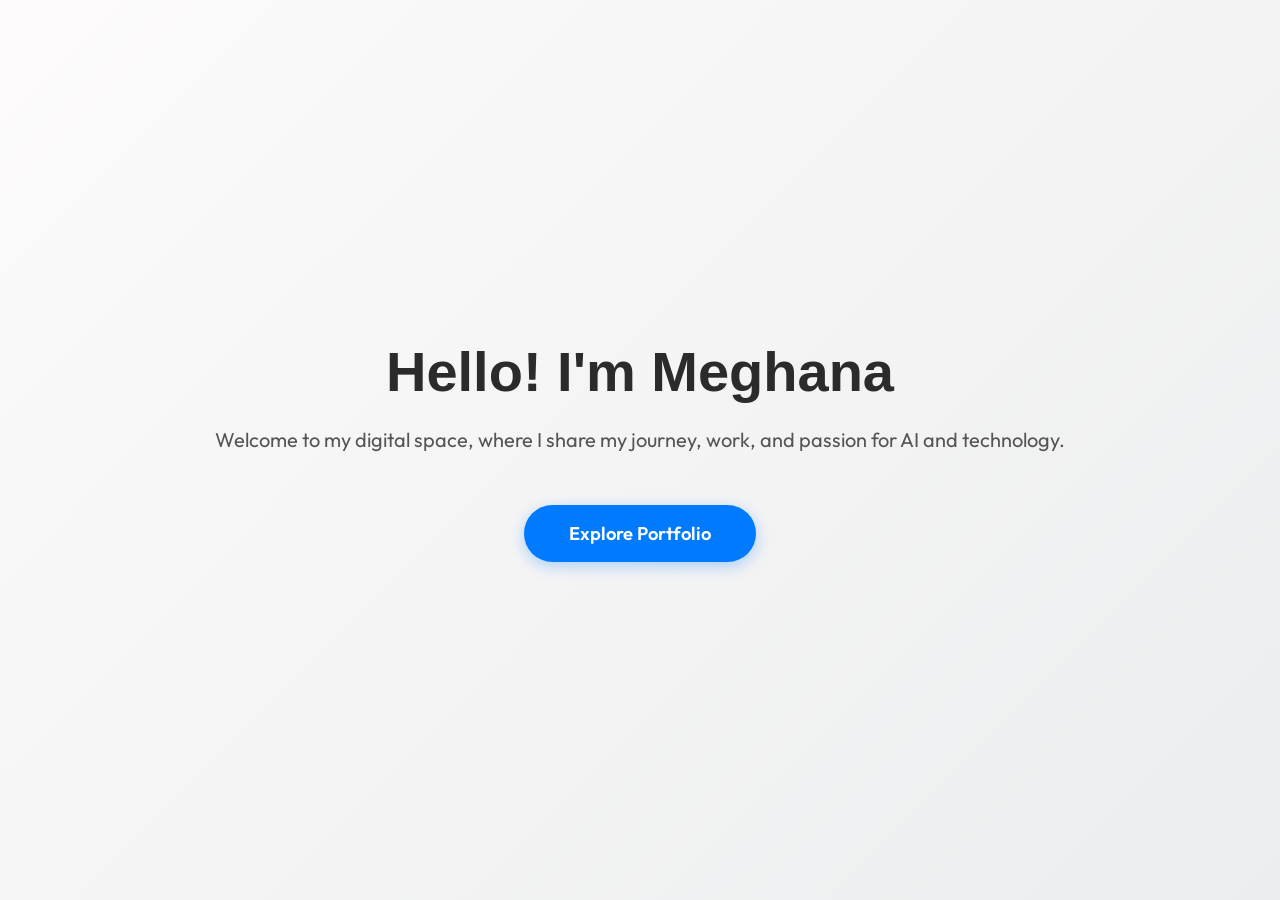
<file: index.html>
<!DOCTYPE html>
<html lang="en">
<head>
    <meta charset="UTF-8">
    <meta name="viewport" content="width=device-width, initial-scale=1.0">
    <title>Welcome - Meghana Mamidisetti</title>
    <link href="https://cdn.jsdelivr.net/npm/bootstrap@5.3.2/dist/css/bootstrap.min.css" rel="stylesheet">
    <link rel="stylesheet" href="style.css">
    <style>
        /* Centered layout for the landing page */
        .welcome-section {
            display: flex;
            flex-direction: column;
            justify-content: center;
            align-items: center;
            height: 100vh;
            text-align: center;
            /* A subtle beautiful gradient background */
            background: linear-gradient(135deg, #fdfbfb 0%, #ebedee 100%);
            margin: 0;
            padding: 20px;
        }
        
        .welcome-title {
            font-size: 3.5rem;
            font-weight: 800;
            color: #2b2b2b;
            margin-bottom: 20px;
            font-family: 'Segoe UI', Tahoma, Geneva, Verdana, sans-serif;
            animation: fadeInDown 0.8s ease-out;
        }

        .welcome-subtitle {
            font-size: 1.25rem;
            color: #555;
            margin-bottom: 40px;
            font-weight: 400;
            animation: fadeInUp 0.8s ease-out 0.3s both;
        }

        .btn-enter {
            padding: 15px 45px;
            font-size: 1.15rem;
            font-weight: 600;
            border-radius: 50px;
            background-color: #007bff;
            color: white !important;
            border: none;
            transition: all 0.3s ease;
            box-shadow: 0 4px 15px rgba(0, 123, 255, 0.3);
            text-decoration: none;
            animation: fadeIn 0.8s ease-out 0.6s both;
        }

        .btn-enter:hover {
            background-color: #0056b3;
            transform: translateY(-3px);
            box-shadow: 0 6px 20px rgba(0, 123, 255, 0.4);
        }

        /* Animations */
        @keyframes fadeInDown {
            from { opacity: 0; transform: translateY(-30px); }
            to { opacity: 1; transform: translateY(0); }
        }

        @keyframes fadeInUp {
            from { opacity: 0; transform: translateY(30px); }
            to { opacity: 1; transform: translateY(0); }
        }

        @keyframes fadeIn {
            from { opacity: 0; }
            to { opacity: 1; }
        }

        /* Anime Animation Styles */
        .button-wrapper {
            position: relative;
            display: inline-block;
            margin-top: 10px;
        }

        .anime-character {
            position: absolute;
            bottom: 30px; 
            left: 50%;
            transform: translateX(-50%);
            pointer-events: none;
            z-index: 10;
            display: flex;
            flex-direction: column;
            align-items: center;
        }

        .anime-character img {
            width: 180px;
            height: auto;
            border-radius: 10px;
            border: 2px solid white;
            box-shadow: 0 10px 30px rgba(0,0,0,0.15);
            /* Starts smaller and hidden */
            opacity: 0;
            transform: scale(0.5) translateY(50px);
            transition: all 0.6s cubic-bezier(0.175, 0.885, 0.32, 1.275);
        }

        .speech-bubble {
            position: relative;
            background: #ffffff;
            border-radius: 20px;
            padding: 12px 20px;
            font-size: 1.1rem;
            font-weight: 700;
            color: #333;
            box-shadow: 0 5px 15px rgba(0,0,0,0.1);
            margin-bottom: 20px;
            opacity: 0;
            transform: translateY(20px) scale(0.8);
            transition: all 0.5s cubic-bezier(0.68, -0.55, 0.265, 1.55);
            white-space: nowrap;
        }

        .speech-bubble::after {
            content: '';
            position: absolute;
            bottom: -10px;
            left: 50%;
            transform: translateX(-50%);
            border-width: 10px 10px 0;
            border-style: solid;
            border-color: #ffffff transparent transparent transparent;
        }

        /* Active State when User Clicks */
        .button-wrapper.active .anime-character img {
            opacity: 1;
            transform: scale(1) translateY(-60px);
        }

        .button-wrapper.active .speech-bubble {
            opacity: 1;
            transform: translateY(-50px) scale(1);
            transition-delay: 0.4s;
        }

        .button-wrapper.active .btn-enter {
            opacity: 0.8;
            pointer-events: none;
            transform: scale(0.95);
        }

        @media (max-width: 768px) {
            .welcome-title { font-size: 2.5rem; }
            .welcome-subtitle { font-size: 1.1rem; }
        }
    </style>
</head>
<body>

    <div class="welcome-section">
        <h1 class="welcome-title">Hello! I'm Meghana</h1>
        <p class="welcome-subtitle">Welcome to my digital space, where I share my journey, work, and passion for AI and technology.</p>
        
        <div class="button-wrapper" id="enterWrapper">
            <!-- Modified link to be a button to handle click -->
            <button class="btn btn-enter" id="enterBtn">Explore Portfolio</button>
            <div class="anime-character">
                <div class="speech-bubble">Step into my world of technology✨</div>
                <img src="anime_girl.png" alt="Anime Girl">
            </div>
        </div>
    </div>

    <!-- Javascript to add class and then redirect -->
    <script>
        document.getElementById('enterBtn').addEventListener('click', function(e) {
            e.preventDefault();
            var wrapper = document.getElementById('enterWrapper');
            var btn = document.getElementById('enterBtn');
            
            // Trigger animation by adding 'active' class
            wrapper.classList.add('active');
            btn.innerText = "Entering...";
            
            // Wait 2.8 seconds so the user can enjoy the animation, then redirect
            setTimeout(function() {
                window.location.href = 'portfolio.html';
            }, 2800);
        });
    </script>
</body>
</html>
</file>
<file: style.css>
@import url('https://fonts.googleapis.com/css2?family=Outfit:wght@300;400;500;600;700;800&display=swap');

html {
  scroll-behavior: smooth;
}

body {
  /* Premium Animated Dark Gradient replacing video */
  background: linear-gradient(-45deg, #0b0f19, #1a1a2e, #16213e, #0f3460);
  background-size: 400% 400%;
  animation: gradientBG 15s ease infinite;
  
  margin: 0;
  padding: 0;
  overflow-x: hidden;
  font-family: 'Outfit', sans-serif;
  color: #f8f9fa;
}

@keyframes gradientBG {
  0% { background-position: 0% 50%; }
  50% { background-position: 100% 50%; }
  100% { background-position: 0% 50%; }
}

/* Video Removed */

/* Floating Gooey Nav Dock */
.gooey-nav {
  position: fixed;
  top: 50%;
  right: 30px;
  transform: translateY(-50%);
  z-index: 1000;
  display: flex; /* Ensure it stays flex on desktop */
}

@media (max-width: 991px) {
  .gooey-nav {
    display: none !important; /* Force hide on mobile to prevent overlapping */
  }
}


.gooey-nav-content {
  position: relative;
  display: flex;
  flex-direction: column;
  align-items: center;
  gap: 10px;
  /* The SVG filter that creates the liquid merging */
  filter: url('#goo'); 
}

.gooey-item {
  position: relative;
  width: 60px;
  height: 60px;
  display: flex;
  align-items: center;
  justify-content: center;
  border-radius: 50%;
  color: rgba(255, 255, 255, 0.6);
  font-size: 1.5rem;
  text-decoration: none;
  z-index: 2;
  transition: color 0.3s ease, transform 0.3s cubic-bezier(0.175, 0.885, 0.32, 1.275);
}

.gooey-item:hover, .gooey-item.active {
  color: #fff;
  transform: translateX(-8px);
}

.gooey-item i {
  position: relative;
  z-index: 3; /* Keep icon sharply focused above the liquid blur filter */
}

/* Tooltip Labels */
.gooey-item::before {
  content: attr(data-tooltip);
  position: absolute;
  top: 50%;
  right: 80px;
  background: rgba(0, 0, 0, 0.8);
  color: #fff;
  font-size: 0.85rem;
  padding: 6px 14px;
  border-radius: 8px;
  opacity: 0;
  pointer-events: none;
  transition: opacity 0.3s ease, transform 0.3s cubic-bezier(0.175, 0.885, 0.32, 1.275);
  transform: translateY(-50%) translateX(20px);
  white-space: nowrap;
  letter-spacing: 1px;
}

.gooey-item:hover::before {
  opacity: 1;
  transform: translateY(-50%) translateX(0);
}

/* The glowing liquid blob that slides to active items */
.gooey-indicator {
  position: absolute;
  top: 0;
  left: 0;
  width: 60px;
  height: 60px;
  background: #00d2ff;
  border-radius: 50%;
  z-index: 1;
  transition: transform 0.4s cubic-bezier(0.68, -0.55, 0.265, 1.55);
  box-shadow: 0 0 20px rgba(0, 210, 255, 0.6);
}

.content-wrapper {
  padding-right: 120px;
  padding-left: 20px;
  max-width: 100vw;
  overflow-x: hidden;
  transition: padding-right 0.3s ease;
}

@media (max-width: 991px) {
  .content-wrapper {
    padding-right: 20px; /* Synchronized padding reset for mobile */
    padding-left: 20px;
  }
}

/* Glassmorphism Layout */
.glass-section {
  padding: 100px 0;
  min-height: 100vh; /* Make sure each section feels monumental */
  display: flex;
  flex-direction: column;
  justify-content: center;
  position: relative;
  z-index: 10;
}

.glass-card {
  background: rgba(25, 25, 25, 0.4);
  backdrop-filter: blur(16px);
  -webkit-backdrop-filter: blur(16px);
  border: 1px solid rgba(255, 255, 255, 0.1);
  border-radius: 20px;
  padding: 50px;
  box-shadow: 0 8px 32px 0 rgba(0, 0, 0, 0.37);
  transition: transform 0.4s ease, box-shadow 0.4s ease;
}

.glass-card:hover {
  transform: translateY(-8px);
  box-shadow: 0 15px 45px 0 rgba(0, 0, 0, 0.5);
  border: 1px solid rgba(255, 255, 255, 0.2);
}

.section-title {
  font-size: 3rem;
  font-weight: 800;
  text-align: center;
  margin-bottom: 50px;
  text-transform: uppercase;
  letter-spacing: 3px;
  background: linear-gradient(90deg, #ffffff, #89f7fe, #66a6ff);
  -webkit-background-clip: text;
  background-clip: text;
  -webkit-text-fill-color: transparent;
  filter: drop-shadow(0 2px 4px rgba(0,0,0,0.5));
}

.project-card-compact {
  max-width: 350px;
  margin: 0 auto;
}

.project-card-compact img {
  height: 160px;
  object-fit: cover;
  border-bottom: 1px solid rgba(255,255,255,0.1);
  transition: transform 0.5s ease;
}

.project-card-compact:hover img {
  transform: scale(1.1);
}

.project-links-overlay {
  position: absolute;
  top: 10px;
  right: 10px;
  display: flex;
  flex-direction: column;
  gap: 8px;
  opacity: 0;
  transform: translateX(10px);
  transition: all 0.3s ease;
  z-index: 5;
}

.project-card-compact:hover .project-links-overlay {
  opacity: 1;
  transform: translateX(0);
}

.x-small { font-size: 0.75rem; }

.project-card-compact .p-3 {
  padding: 1rem !important;
}

/* Contact Info Item Styling */
.contact-icon-box {
  width: 50px;
  height: 50px;
  background: rgba(0, 210, 255, 0.1);
  border: 1px solid rgba(0, 210, 255, 0.3);
  border-radius: 12px;
  display: flex;
  align-items: center;
  justify-content: center;
  font-size: 1.5rem;
  color: #00d2ff;
  box-shadow: 0 0 15px rgba(0, 210, 255, 0.2);
  transition: all 0.3s ease;
}

.contact-info-item:hover .contact-icon-box {
  background: #00d2ff;
  color: #fff;
  transform: scale(1.1);
  box-shadow: 0 0 25px rgba(0, 210, 255, 0.5);
}

/* Hero Section Specifics */
#home {
  min-height: 80vh;
  display: flex;
  align-items: center;
  justify-content: center;
  text-align: center;
  padding-top: 60px; /* Offset for navbar */
  position: relative;
  z-index: 20; /* Enable clicks layered above any content wrappers! */
}

.hero-title {
  font-size: 5.5rem;
  font-weight: 800;
  margin-bottom: 20px;
  background: linear-gradient(to right, #ffffff, #00d2ff, #3a7bd5);
  -webkit-background-clip: text;
  background-clip: text;
  -webkit-text-fill-color: transparent;
  filter: drop-shadow(0 4px 10px rgba(0,0,0,0.5));
  animation: popIn 1s cubic-bezier(0.175, 0.885, 0.32, 1.275);
}

/* Professional Avatar for Hero */
.hero-image-wrapper {
  position: relative;
  width: 220px;
  height: 220px;
  margin: 0 auto 30px auto;
  border-radius: 50%;
  box-shadow: 0 15px 35px rgba(0, 0, 0, 0.4);
  transition: transform 0.4s cubic-bezier(0.175, 0.885, 0.32, 1.275);
  cursor: pointer;
  z-index: 2;
}

.hero-avatar {
  width: 100%;
  height: 100%;
  object-fit: cover;
  border-radius: 50%;
  border: 4px solid rgba(255, 255, 255, 0.8);
  transition: all 0.4s ease;
}

.hero-image-wrapper:hover {
  transform: translateY(-8px);
}

.hero-image-wrapper:hover .hero-avatar {
  border-color: #00d2ff;
  box-shadow: 0 0 20px rgba(0, 210, 255, 0.4);
}

.hero-subtitle {
  font-size: 1.5rem;
  font-weight: 300;
  margin-bottom: 30px;
  color: rgba(255,255,255,0.9);
  text-shadow: 0 2px 10px rgba(0,0,0,0.8);
  animation: fadeIn 1.5s ease 0.5s both;
  line-height: 1.6;
}

.btn-glow {
  padding: 16px 45px;
  font-size: 1.2rem;
  font-weight: 700;
  border-radius: 50px;
  background: linear-gradient(45deg, #00d2ff, #3a7bd5);
  color: white !important;
  border: none;
  text-decoration: none;
  box-shadow: 0 0 20px rgba(0, 210, 255, 0.5);
  transition: all 0.3s ease;
  display: inline-block;
  animation: fadeIn 2s ease 1s both;
}

.btn-glow:hover {
  box-shadow: 0 0 40px rgba(0, 210, 255, 0.8);
  transform: scale(1.05);
}

/* Tech Stack Scroll Cards */
.skill-card {
  width: 140px;
  height: 150px;
  padding: 20px;
  border-radius: 20px;
  background: rgba(25, 25, 25, 0.6);
  backdrop-filter: blur(10px);
  border: 1px solid rgba(255, 255, 255, 0.1);
  display: flex;
  flex-direction: column;
  align-items: center;
  justify-content: center;
  gap: 15px;
  color: #fff;
  font-weight: 600;
  font-size: 1.1rem;
  box-shadow: 0 10px 30px rgba(0,0,0,0.3);
  /* Pre-scroll states */
  opacity: 0;
  transform: translateY(50px) scale(0.9);
  transition: opacity 0.6s cubic-bezier(0.175, 0.885, 0.32, 1.275), transform 0.6s cubic-bezier(0.175, 0.885, 0.32, 1.275), box-shadow 0.3s ease, border-color 0.3s ease;
  cursor: default;
}

.skill-card.show {
  opacity: 1;
  transform: translateY(0) scale(1);
}

.skill-card:hover {
  background: rgba(0, 210, 255, 0.15);
  border-color: rgba(0, 210, 255, 0.5);
  box-shadow: 0 15px 40px rgba(0, 210, 255, 0.3);
  transform: translateY(-8px) scale(1.05) !important;
}

.skill-card i {
  font-size: 4rem;
  filter: drop-shadow(0 2px 5px rgba(0,0,0,0.5));
}

/* Vertical Timeline for Experience */
.timeline {
  position: relative;
  max-width: 900px;
  margin: 0 auto;
}
.timeline::after {
  content: '';
  position: absolute;
  width: 4px;
  background: rgba(255,255,255,0.1);
  top: 0;
  bottom: 0;
  left: 50%;
  margin-left: -2px;
  border-radius: 2px;
}
.timeline-item {
  padding: 20px 50px;
  position: relative;
  width: 50%;
  box-sizing: border-box;
}
.timeline-item:nth-child(odd) {
  left: 0;
}
.timeline-item:nth-child(even) {
  left: 50%;
}
.timeline-item::after {
  content: '';
  position: absolute;
  width: 24px;
  height: 24px;
  background: rgba(58, 123, 213, 0.3);
  backdrop-filter: blur(8px);
  -webkit-backdrop-filter: blur(8px);
  border: 4px solid rgba(255, 255, 255, 0.8);
  top: 35px;
  border-radius: 50%;
  z-index: 1;
  box-shadow: 0 0 15px rgba(0, 210, 255, 0.7);
}
.timeline-item:nth-child(odd)::after {
  right: -12px;
}
.timeline-item:nth-child(even)::after {
  left: -12px;
}
.timeline-content {
  background: rgba(20, 20, 20, 0.5);
  backdrop-filter: blur(10px);
  border: 1px solid rgba(255, 255, 255, 0.1);
  padding: 30px;
  border-radius: 20px;
  transition: transform 0.3s ease;
}
.timeline-item:hover .timeline-content {
  transform: translateY(-5px);
  border-color: rgba(255, 255, 255, 0.3);
}
.timeline-content h4 { margin-bottom: 5px; color: #00d2ff; font-weight: 800; font-size: 1.5rem; }
.timeline-content h5 { font-size: 1.1rem; color: #aaa; margin-bottom: 15px; font-weight: 400; }
.timeline-content p { color: rgba(255,255,255,0.8); line-height: 1.6; margin: 0; }

/* Contact Form Input Styling */
.form-control, .form-control:focus {
  background: rgba(255, 255, 255, 0.05);
  border: 1px solid rgba(255, 255, 255, 0.2);
  color: white;
  border-radius: 12px;
  padding: 15px 20px;
}
.form-control:focus {
  background: rgba(255, 255, 255, 0.1);
  border-color: #00d2ff;
  box-shadow: 0 0 15px rgba(0, 210, 255, 0.2);
}
.form-control::placeholder {
  color: rgba(255, 255, 255, 0.4);
}

/* Animations Hub */
@keyframes popIn {
  0% { transform: scale(0.9); opacity: 0; }
  100% { transform: scale(1); opacity: 1; }
}
@keyframes fadeIn {
  0% { opacity: 0; transform: translateY(20px); }
  100% { opacity: 1; transform: translateY(0); }
}

/* Responsiveness */
@media (max-width: 992px) {
  .hero-title { font-size: 4rem; }
  .section-title { font-size: 2.5rem; }
}

/* Swiper Card Stack Styles */
.swiper {
  width: 100%;
  padding-top: 20px;
  padding-bottom: 50px;
}

.swiper-slide {
  background-position: center;
  background-size: cover;
  width: 320px;
  height: 420px;
}

.swiper-slide .glass-card {
  height: 100%;
  display: flex;
  flex-direction: column;
  justify-content: center;
  align-items: center;
  text-align: center;
  gap: 20px;
}

.swiper-slide i {
  font-size: 5rem;
  color: #00d2ff;
  filter: drop-shadow(0 0 15px rgba(0, 210, 255, 0.4));
  transition: transform 0.3s ease;
}

.swiper-slide:hover i {
  transform: scale(1.1);
}

.swiper-slide h3 {
  font-size: 2rem;
  font-weight: 800;
  margin: 0;
}

.swiper-pagination-bullet {
  background: #00d2ff !important;
}



@media (max-width: 768px) {
  .content-wrapper { padding-right: 0; padding-left: 0; padding-bottom: 100px; }
  .hero-title { font-size: 3rem; }
  .hero-subtitle { font-size: 1.3rem; }
  
  .timeline::after { left: 31px; }
  .timeline-item { width: 100%; padding-left: 70px; padding-right: 25px; }
  .timeline-item:nth-child(even) { left: 0%; }
  .timeline-item:nth-child(odd)::after, .timeline-item:nth-child(even)::after { left: 19px; }
  
  .glass-card { padding: 30px 20px; }
}

/* Interactive Splash Canvas */
#splash-canvas {
  position: fixed;
  top: 0;
  left: 0;
  width: 100vw;
  height: 100vh;
  z-index: 1; /* Below the Glassmorphism cards */
  pointer-events: none; /* ESSENTIAL: Ensures the canvas doesn't block mouse clicks! */
}

/* Success Notification Toast */
.success-toast {
  position: fixed;
  bottom: 20px;
  left: 50%;
  transform: translateX(-50%) translateY(100px);
  z-index: 2000;
  background: rgba(46, 213, 115, 0.2);
  backdrop-filter: blur(15px);
  -webkit-backdrop-filter: blur(15px);
  border: 1px solid rgba(46, 213, 115, 0.4);
  padding: 15px 30px;
  border-radius: 50px;
  color: #fff;
  font-weight: 600;
  box-shadow: 0 10px 30px rgba(0, 0, 0, 0.5);
  transition: transform 0.5s cubic-bezier(0.175, 0.885, 0.32, 1.275);
}

.success-toast.active {
  transform: translateX(-50%) translateY(0);
}

.toast-content {
  display: flex;
  align-items: center;
  justify-content: center;
}

/* Mobile Hamburger Menu Styles */
.mobile-toggle-btn {
  display: none;
  position: fixed;
  top: 25px;
  right: 25px;
  width: 55px;
  height: 55px;
  background: rgba(255, 255, 255, 0.1);
  backdrop-filter: blur(10px);
  -webkit-backdrop-filter: blur(10px);
  border: 1px solid rgba(255, 255, 255, 0.2);
  border-radius: 15px;
  color: white;
  font-size: 2rem;
  align-items: center;
  justify-content: center;
  cursor: pointer;
  z-index: 1500;
  box-shadow: 0 8px 32px 0 rgba(0, 0, 0, 0.3);
  transition: all 0.3s ease;
}

.mobile-toggle-btn:hover {
  background: rgba(0, 210, 255, 0.2);
  border-color: #00d2ff;
}

.mobile-menu-overlay {
  position: fixed;
  top: 0;
  left: 0;
  width: 100%;
  height: 100%;
  background: rgba(10, 10, 15, 0.95);
  backdrop-filter: blur(25px);
  -webkit-backdrop-filter: blur(25px);
  z-index: 2000;
  display: flex;
  flex-direction: column;
  align-items: center;
  justify-content: center;
  opacity: 0;
  pointer-events: none;
  transition: all 0.5s cubic-bezier(0.19, 1, 0.22, 1);
  transform: translateY(-20px);
}

.mobile-menu-overlay.active {
  opacity: 1;
  pointer-events: all;
  transform: translateY(0);
}

.mobile-menu-close {
  position: absolute;
  top: 25px;
  right: 25px;
  color: white;
  font-size: 2.5rem;
  cursor: pointer;
  transition: transform 0.3s ease;
}

.mobile-menu-close:hover {
  transform: rotate(90deg) scale(1.1);
  color: #00d2ff;
}

.mobile-menu-links {
  display: flex;
  flex-direction: column;
  align-items: center;
  gap: 30px;
}

.mobile-menu-item {
  color: white;
  text-decoration: none;
  font-size: 2.2rem;
  font-weight: 700;
  text-transform: uppercase;
  letter-spacing: 2px;
  transition: all 0.3s ease;
  position: relative;
}

.mobile-menu-item::after {
  content: '';
  position: absolute;
  bottom: -5px;
  left: 0;
  width: 0;
  height: 3px;
  background: linear-gradient(90deg, #00d2ff, #3a7bd5);
  transition: width 0.3s ease;
}

.mobile-menu-item:hover {
  color: #00d2ff;
  transform: scale(1.1);
}

.mobile-menu-item:hover::after {
  width: 100%;
}

@media (max-width: 991px) {
  .mobile-toggle-btn {
    display: flex;
  }
}

/* High-Tech M2 Processor Card (Loud Crab Inspired) */
.profile-card-m2 {
  position: relative;
  width: 300px; /* Scaled for About Section */
  height: 300px;
  background-color: #1a1a1a;
  border-radius: 30px;
  display: flex;
  align-items: center;
  justify-content: center;
  cursor: pointer;
  transition: all 0.5s cubic-bezier(0.25, 0.8, 0.25, 1);
  overflow: visible; /* Allow glow to bleed out */
  margin: 0 auto;
}

/* The Neon Aura Effect */
.profile-card-m2::before,
.profile-card-m2::after {
  content: "";
  position: absolute;
  top: -2px;
  left: -2px;
  width: calc(100% + 4px);
  height: calc(100% + 4px);
  background: radial-gradient(circle at 0 0, #ff4545, transparent 55%),
              radial-gradient(circle at 100% 0, #00ff00, transparent 55%),
              radial-gradient(circle at 0 100%, #006aff, transparent 55%),
              radial-gradient(circle at 100% 100%, #ff0095, transparent 55%);
  border-radius: 32px;
  z-index: -1;
  opacity: 0.6;
  transition: opacity 0.5s ease;
}

/* The Animated Glow */
.profile-card-m2::after {
  filter: blur(30px); /* This creates the deep light bleed */
  animation: aura-pulse 4s ease-in-out infinite alternate;
}

.profile-card-m2:hover {
  transform: scale(1.05) translateY(-5px);
}

.profile-card-m2:hover::after {
  opacity: 1;
  filter: blur(40px);
}

.inner-image-container {
  position: relative;
  width: 96%; /* Creates a thin dark border before the glow */
  height: 96%;
  background: #101010;
  border-radius: 28px;
  overflow: hidden;
  display: flex;
  align-items: center;
  justify-content: center;
}

.profile-photo {
  width: 100%;
  height: 100%;
  object-fit: cover;
  transition: transform 0.6s ease;
}

.profile-card-m2:hover .profile-photo {
  transform: scale(1.1);
}

/* Subtle AI "Scan" Line overlay */
.image-overlay {
  position: absolute;
  bottom: 0;
  left: 0;
  width: 100%;
  height: 40px;
  background: rgba(0,0,0,0.6);
  backdrop-filter: blur(5px);
  display: flex;
  align-items: center;
  justify-content: center;
  color: #00ffcc;
  font-size: 0.75rem;
  letter-spacing: 2px;
  font-weight: 800;
  z-index: 5;
}

.inner-image-container::after {
  content: "";
  position: absolute;
  top: -100%;
  left: 0;
  width: 100%;
  height: 100%;
  background: linear-gradient(to bottom, transparent, rgba(0, 210, 255, 0.2), transparent);
  animation: scan 4s linear infinite;
  z-index: 4;
}

@keyframes aura-pulse {
  from { opacity: 0.4; transform: scale(0.98); }
  to { opacity: 0.8; transform: scale(1.02); }
}

@keyframes scan {
  0% { top: -100%; }
  100% { top: 100%; }
}
</file>
